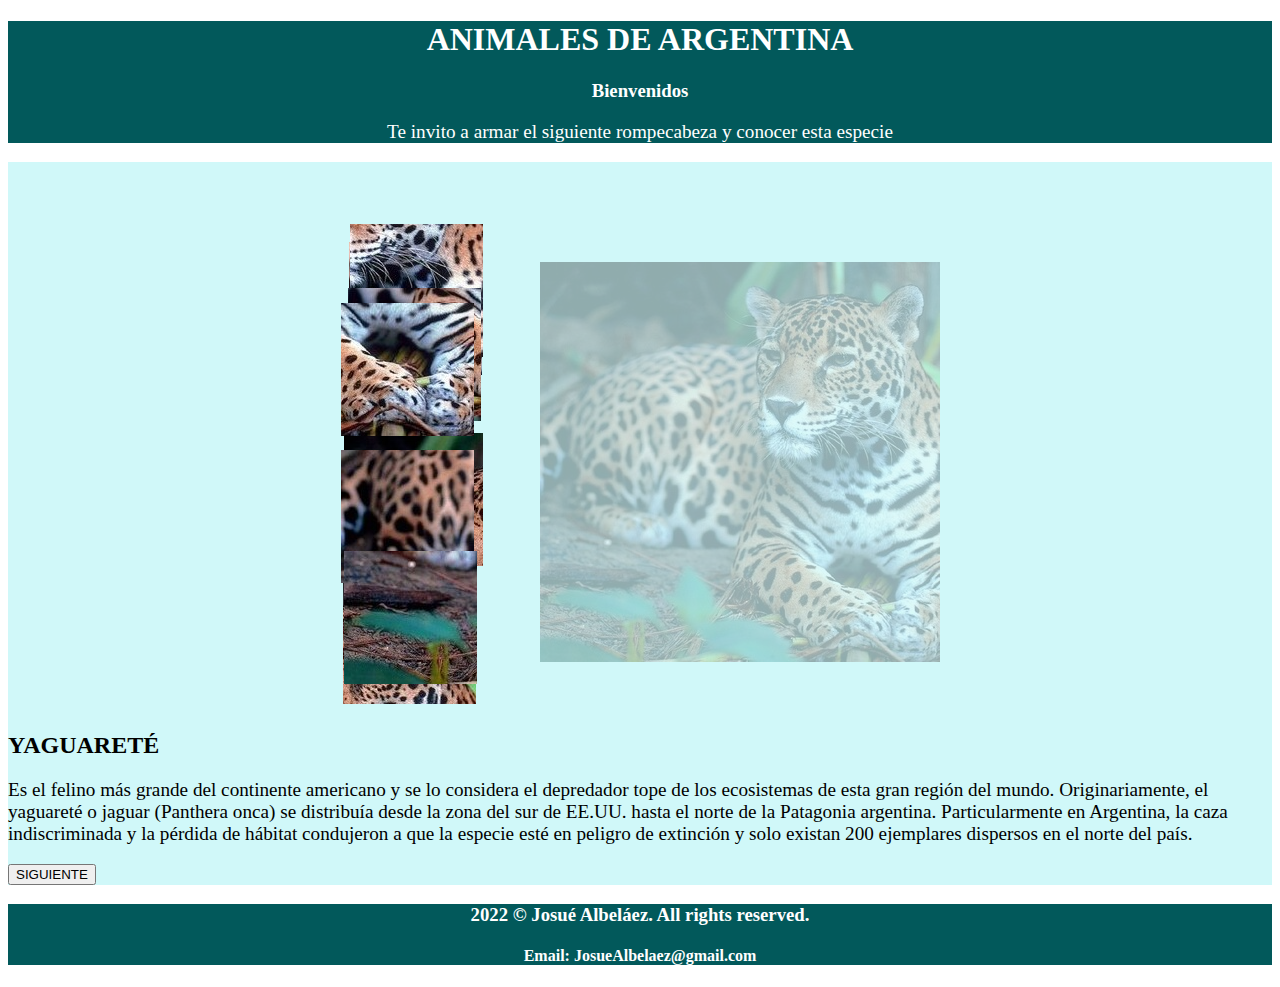
<file: index.html>
<!DOCTYPE html>
<html lang="en">
<head>
    <meta charset="UTF-8">
    <meta http-equiv="X-UA-Compatible" content="IE=edge">
    <meta name="viewport" content="width=device-width, initial-scale=1.0">
    <link rel="stylesheet" href="index.css">
    <link href="https://cdn.jsdelivr.net/npm/bootstrap@5.2.0/dist/css/bootstrap.min.css" rel="stylesheet" integrity="sha384-gH2yIJqKdNHPEq0n4Mqa/HGKIhSkIHeL5AyhkYV8i59U5AR6csBvApHHNl/vI1Bx" crossorigin="anonymous">

    
    <title>Animales de Argentina</title>
    <link rel="shortcut icon" href="img/icon.png">
</head>
<body>
<div align="center" class="container1 py-2" width="400" height="400" x="200" y="100">
     <h1 align="center">ANIMALES DE ARGENTINA</h1>
     <h3 align="center">Bienvenidos</h3>
    <P>Te invito a armar el siguiente rompecabeza y conocer esta especie</P>
</div>
    <div class="container py-3 margin-botton">
    <svg width= "600" height="550" id="entorno"  >
    <g id="fondo" align="center"><image href="img/Yaguareté.jpg" width="400" height="400" x="200" y="100"> </g>
   
	<g class="padre" id="0"><image href="img/YaguaretePARTES/1.jpg" class="movil"></g>
	<g class="padre" id="1"><image href="img/YaguaretePARTES/2.jpg" class="movil"></g>
	<g class="padre" id="2"><image href="img/YaguaretePARTES/3.jpg" class="movil"></g>
	<g class="padre" id="3"><image href="img/YaguaretePARTES/4.jpg" class="movil"></g>
	<g class="padre" id="4"><image href="img/YaguaretePARTES/5.jpg" class="movil"></g>
	<g class="padre" id="5"><image href="img/YaguaretePARTES/6.jpg" class="movil"></g>
	<g class="padre" id="6"><image href="img/YaguaretePARTES/7.jpg" class="movil"></g>
	<g class="padre" id="7"><image href="img/YaguaretePARTES/8.jpg" class="movil"></g>
	<g class="padre" id="8"><image href="img/YaguaretePARTES/9.jpg" class="movil"></g>
   </svg>
<audio id="win" src="sonido/aplausos.mp3"></audio>


<div class="col-md-6 py-0 container-fluid">
    <div class="h-100 p-5 text-bg-dark rounded-3">
      <h2>YAGUARETÉ</h2>
      <p>Es el felino más grande del continente americano y se lo considera el depredador tope de los ecosistemas de esta gran región del mundo. Originariamente, el yaguareté o jaguar (Panthera onca) se distribuía desde la zona del sur de EE.UU. hasta el norte de la Patagonia argentina. Particularmente en Argentina, la caza indiscriminada y la pérdida de hábitat condujeron a que la especie esté en peligro de extinción y solo existan 200 ejemplares dispersos en el norte del país.</p>
      <a href="animal2.html"><button class="btn btn-outline-light" type="button">SIGUIENTE</button></a>
      
    </div>
  </div>

</div>

<footer class="footer" align="center">
<h3 class="autor">2022 © Josué Albeláez. All rights reserved.</h3>
<h4 class="email">Email: JosueAlbelaez@gmail.com</h4>
</footer>
    
</body>
<script src="index.js" ></script>
<script src="https://cdn.jsdelivr.net/npm/bootstrap@5.2.0/dist/js/bootstrap.bundle.min.js" integrity="sha384-A3rJD856KowSb7dwlZdYEkO39Gagi7vIsF0jrRAoQmDKKtQBHUuLZ9AsSv4jD4Xa" crossorigin="anonymous"></script>

</html>
</file>
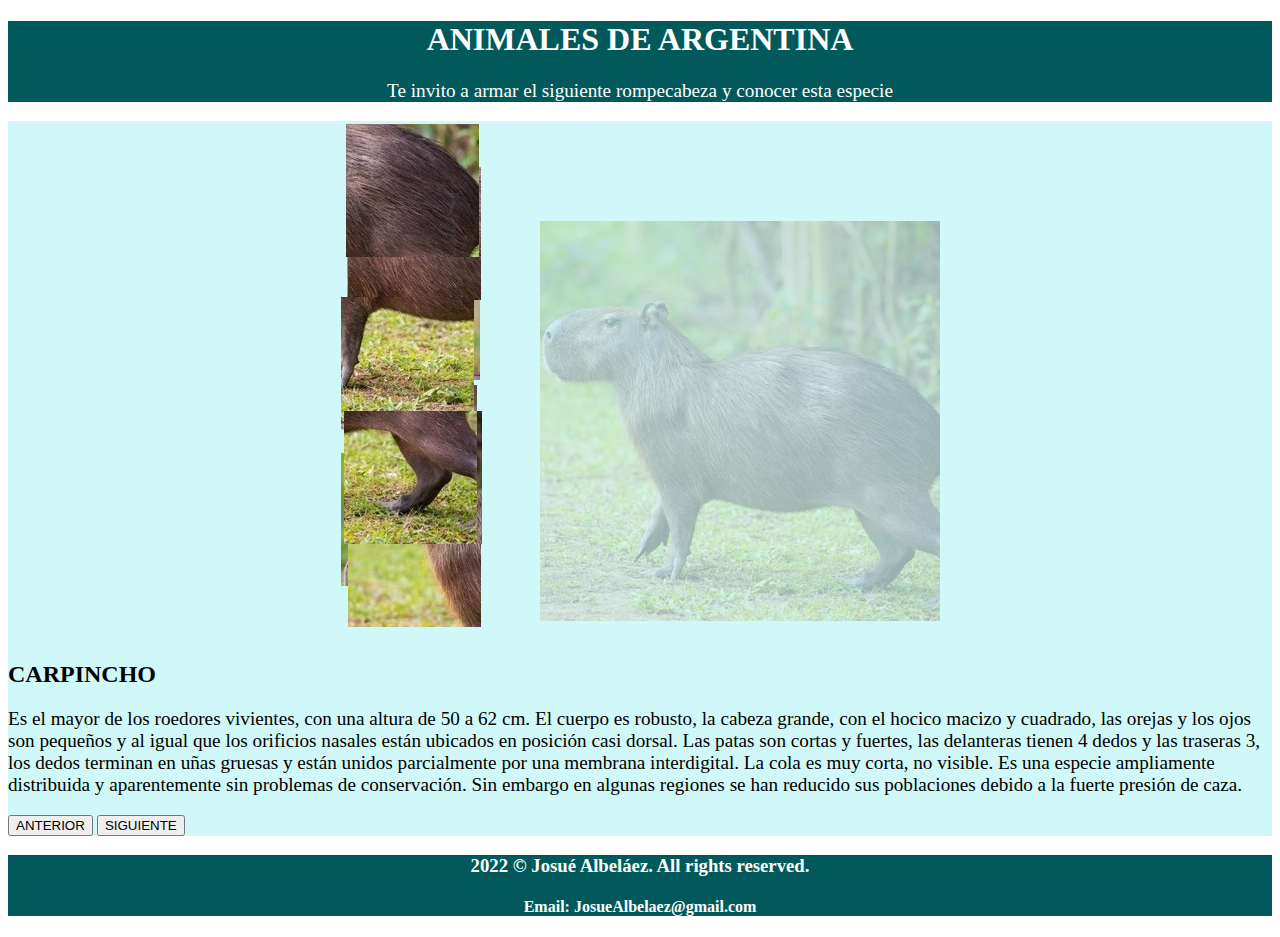
<file: animal10.html>
<!DOCTYPE html>
<html lang="en">
<head>
    <meta charset="UTF-8">
    <meta http-equiv="X-UA-Compatible" content="IE=edge">
    <meta name="viewport" content="width=device-width, initial-scale=1.0">
    <link rel="stylesheet" href="index.css">
    <link href="https://cdn.jsdelivr.net/npm/bootstrap@5.2.0/dist/css/bootstrap.min.css" rel="stylesheet" integrity="sha384-gH2yIJqKdNHPEq0n4Mqa/HGKIhSkIHeL5AyhkYV8i59U5AR6csBvApHHNl/vI1Bx" crossorigin="anonymous">

    
    <title>Escuerzo</title>
    <link rel="shortcut icon" href="img/icon.png">
</head>
<body>
<div align="center" class="container1 py-2" width="400" height="400" x="200" y="100">
     <h1 align="center">ANIMALES DE ARGENTINA</h1>
    <P>Te invito a armar el siguiente rompecabeza y conocer esta especie</P>
</div>
    <div class="container py-3 margin-botton">
    <svg width="600" height="520" id="entorno" >
      
    <g id="fondo"><image href="img/carpincho.jpg" width="400" height="400" x="200" y="100"> </g>
     
	<g class="padre" id="0"><image href="img/carpincho/-1.jpg" class="movil"></g>
	<g class="padre" id="1"><image href="img/carpincho/-2.jpg" class="movil"></g>
	<g class="padre" id="2"><image href="img/carpincho/-3.jpg" class="movil"></g>
	<g class="padre" id="3"><image href="img/carpincho/-4.jpg" class="movil"></g>
	<g class="padre" id="4"><image href="img/carpincho/-5.jpg" class="movil"></g>
	<g class="padre" id="5"><image href="img/carpincho/-6.jpg" class="movil"></g>
	<g class="padre" id="6"><image href="img/carpincho/-7.jpg" class="movil"></g>
	<g class="padre" id="7"><image href="img/carpincho/-8.jpg" class="movil"></g>
	<g class="padre" id="8"><image href="img/carpincho/-9.jpg" class="movil"></g>
   </svg>
<audio id="win" src="sonido/aplausos.mp3"></audio>

<div class="col-md-6 py-0 container-fluid">
    <div class="h-100 p-5 text-bg-dark rounded-3">
      <h2>CARPINCHO</h2>
      <p>Es el mayor de los roedores vivientes, con una altura de 50 a 62 cm. El cuerpo es robusto, la cabeza grande, con el hocico macizo y cuadrado, las orejas y los ojos  son pequeños y al igual que los orificios nasales están ubicados en posición casi dorsal. Las patas son cortas y fuertes, las delanteras tienen 4 dedos y las traseras 3, los dedos terminan en uñas gruesas y están unidos parcialmente por una membrana interdigital. La cola es muy corta, no visible. Es una especie ampliamente distribuida y aparentemente sin problemas de conservación. Sin embargo en algunas regiones se han reducido sus poblaciones debido a la fuerte presión de caza.</p>
      <a href="animal9.html"><button class="btn btn-outline-light" type="button">ANTERIOR</button></a>
      <a href="animal11.html"><button class="btn btn-outline-light" type="button">SIGUIENTE</button></a>
      
    </div>
  </div>

</div>

<footer class="footer" align="center">
<h3 class="autor">2022 © Josué Albeláez. All rights reserved.</h3>
<h4 class="email">Email: JosueAlbelaez@gmail.com</h4>
</footer>
    
</body>
<script src="index.js" ></script>
<script src="https://cdn.jsdelivr.net/npm/bootstrap@5.2.0/dist/js/bootstrap.bundle.min.js" integrity="sha384-A3rJD856KowSb7dwlZdYEkO39Gagi7vIsF0jrRAoQmDKKtQBHUuLZ9AsSv4jD4Xa" crossorigin="anonymous"></script>

</html>
</file>
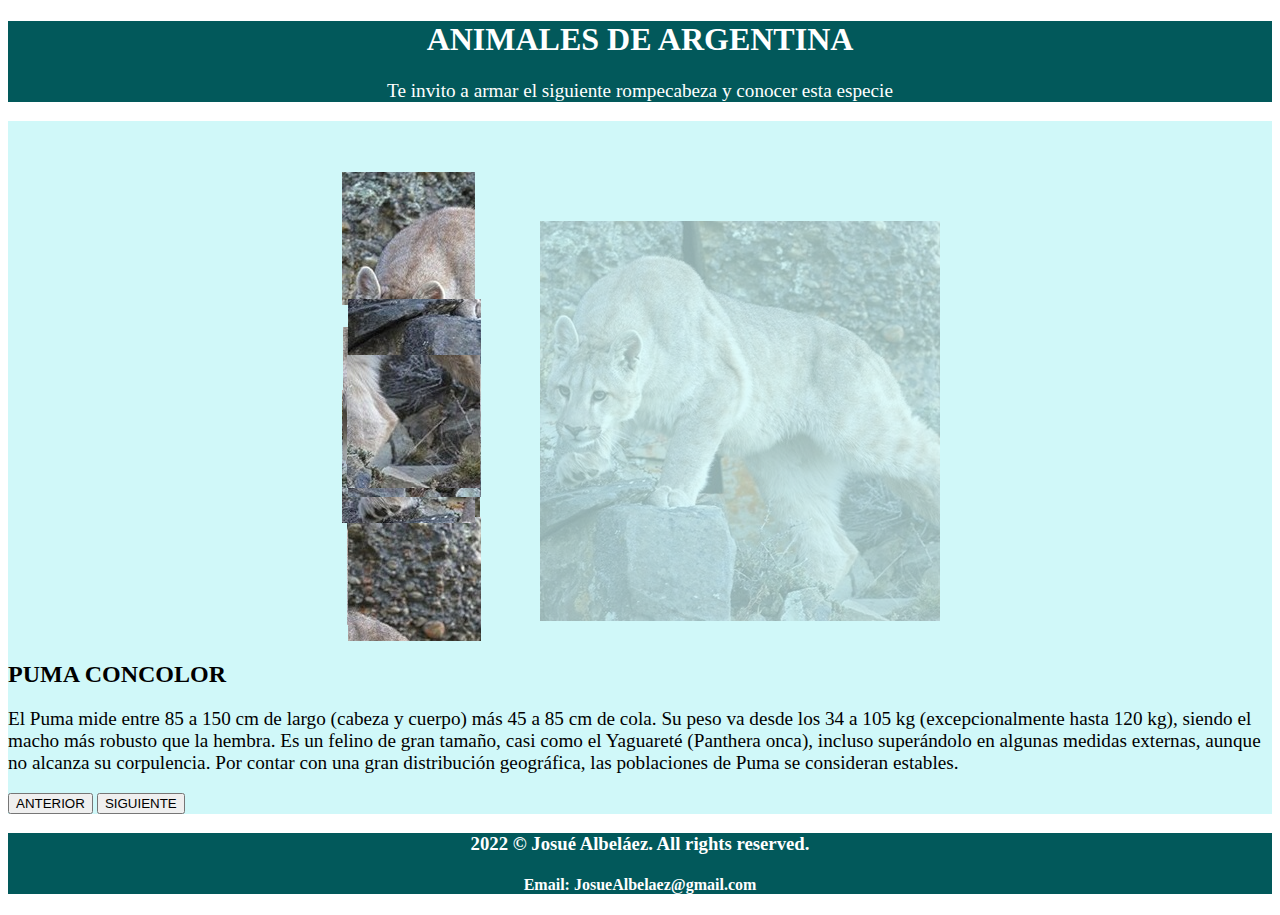
<file: animal11.html>
<!DOCTYPE html>
<html lang="en">
<head>
    <meta charset="UTF-8">
    <meta http-equiv="X-UA-Compatible" content="IE=edge">
    <meta name="viewport" content="width=device-width, initial-scale=1.0">
    <link rel="stylesheet" href="index.css">
    <link href="https://cdn.jsdelivr.net/npm/bootstrap@5.2.0/dist/css/bootstrap.min.css" rel="stylesheet" integrity="sha384-gH2yIJqKdNHPEq0n4Mqa/HGKIhSkIHeL5AyhkYV8i59U5AR6csBvApHHNl/vI1Bx" crossorigin="anonymous">

    
    <title>Puma concolor</title>
    <link rel="shortcut icon" href="img/icon.png">
</head>
<body>
<div align="center" class="container1 py-2" width="400" height="400" x="200" y="100">
     <h1 align="center">ANIMALES DE ARGENTINA</h1>
    <P>Te invito a armar el siguiente rompecabeza y conocer esta especie</P>
</div>
    <div class="container py-3 margin-botton">
    <svg width="600" height="520" id="entorno" >
      
    <g id="fondo"><image href="img/puma.jpg" width="400" height="400" x="200" y="100"> </g>
     
	<g class="padre" id="0"><image href="img/puma/-1.jpg" class="movil"></g>
	<g class="padre" id="1"><image href="img/puma/-2.jpg" class="movil"></g>
	<g class="padre" id="2"><image href="img/puma/-3.jpg" class="movil"></g>
	<g class="padre" id="3"><image href="img/puma/-4.jpg" class="movil"></g>
	<g class="padre" id="4"><image href="img/puma/-5.jpg" class="movil"></g>
	<g class="padre" id="5"><image href="img/puma/-6.jpg" class="movil"></g>
	<g class="padre" id="6"><image href="img/puma/-7.jpg" class="movil"></g>
	<g class="padre" id="7"><image href="img/puma/-8.jpg" class="movil"></g>
	<g class="padre" id="8"><image href="img/puma/-9.jpg" class="movil"></g>
   </svg>
<audio id="win" src="sonido/aplausos.mp3"></audio>

<div class="col-md-6 py-0 container-fluid">
    <div class="h-100 p-5 text-bg-dark rounded-3">
      <h2>PUMA CONCOLOR</h2>
      <p>El Puma mide entre 85 a 150 cm de largo (cabeza y cuerpo) más 45 a 85 cm de cola. Su peso va desde los 34 a 105 kg (excepcionalmente hasta 120 kg), siendo el macho más robusto que la hembra.
         Es un felino de gran tamaño, casi como el Yaguareté (Panthera  onca), incluso superándolo en algunas medidas externas, aunque no alcanza su corpulencia. Por contar con una gran distribución geográfica, las poblaciones de Puma se consideran estables.</p>
      <a href="animal10.html"><button class="btn btn-outline-light" type="button">ANTERIOR</button></a>
      <a href="animal12.html"><button class="btn btn-outline-light" type="button">SIGUIENTE</button></a>
      
    </div>
  </div>

</div>

<footer class="footer" align="center">
<h3 class="autor">2022 © Josué Albeláez. All rights reserved.</h3>
<h4 class="email">Email: JosueAlbelaez@gmail.com</h4>
</footer>
    
</body>
<script src="index.js" ></script>
<script src="https://cdn.jsdelivr.net/npm/bootstrap@5.2.0/dist/js/bootstrap.bundle.min.js" integrity="sha384-A3rJD856KowSb7dwlZdYEkO39Gagi7vIsF0jrRAoQmDKKtQBHUuLZ9AsSv4jD4Xa" crossorigin="anonymous"></script>

</html>
</file>
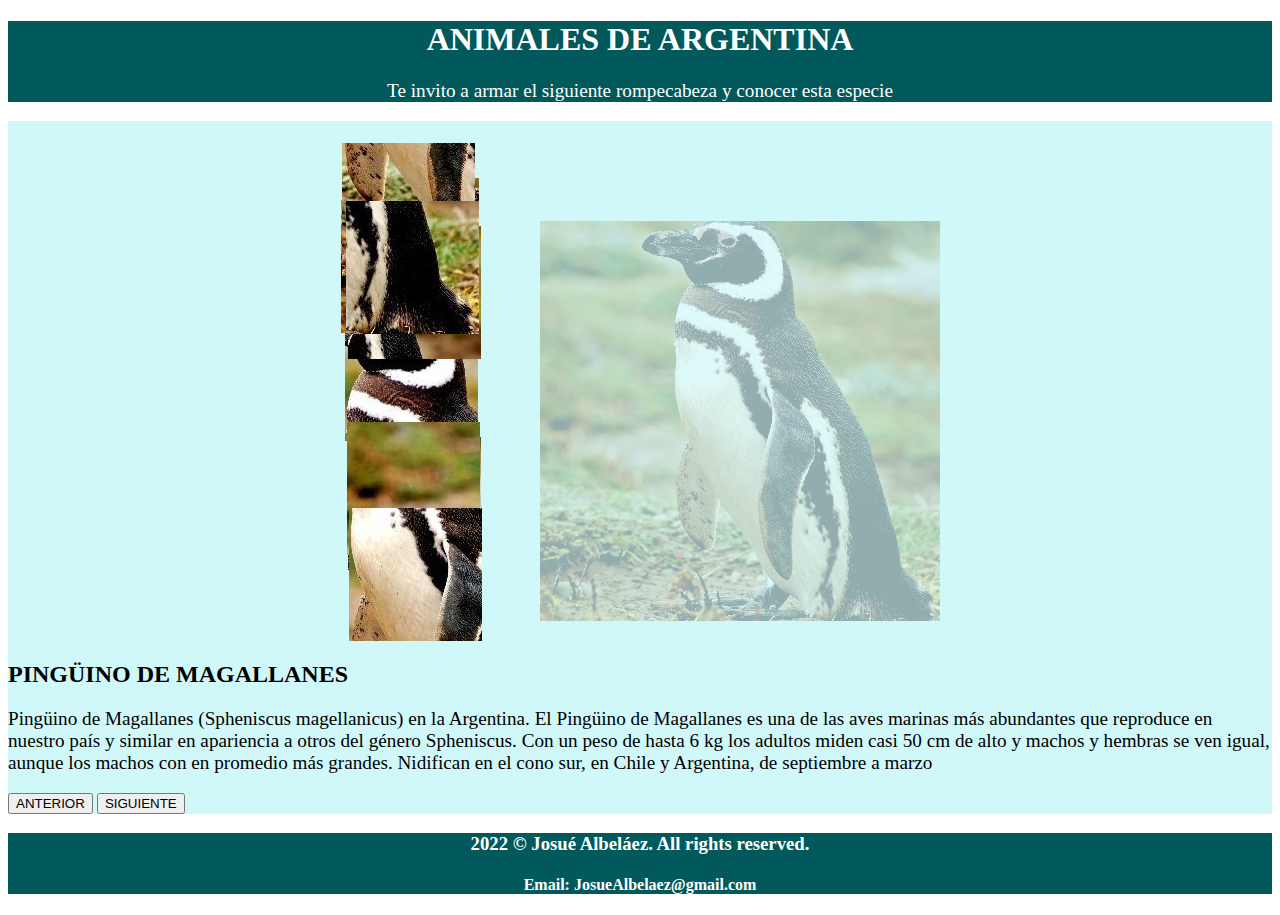
<file: animal12.html>
<!DOCTYPE html>
<html lang="en">
<head>
    <meta charset="UTF-8">
    <meta http-equiv="X-UA-Compatible" content="IE=edge">
    <meta name="viewport" content="width=device-width, initial-scale=1.0">
    <link rel="stylesheet" href="index.css">
    <link href="https://cdn.jsdelivr.net/npm/bootstrap@5.2.0/dist/css/bootstrap.min.css" rel="stylesheet" integrity="sha384-gH2yIJqKdNHPEq0n4Mqa/HGKIhSkIHeL5AyhkYV8i59U5AR6csBvApHHNl/vI1Bx" crossorigin="anonymous">

    
    <title>Pingüino de Magallanes</title>
    <link rel="shortcut icon" href="img/icon.png">
</head>
<body>
<div align="center" class="container1 py-2" width="400" height="400" x="200" y="100">
     <h1 align="center">ANIMALES DE ARGENTINA</h1>
    <P>Te invito a armar el siguiente rompecabeza y conocer esta especie</P>
</div>
    <div class="container py-3 margin-botton">
    <svg width="600" height="520" id="entorno" >
      
    <g id="fondo"><image href="img/pinguino.jpg" width="400" height="400" x="200" y="100"> </g>
     
	<g class="padre" id="0"><image href="img/pinguino/-1.jpg" class="movil"></g>
	<g class="padre" id="1"><image href="img/pinguino/-2.jpg" class="movil"></g>
	<g class="padre" id="2"><image href="img/pinguino/-3.jpg" class="movil"></g>
	<g class="padre" id="3"><image href="img/pinguino/-4.jpg" class="movil"></g>
	<g class="padre" id="4"><image href="img/pinguino/-5.jpg" class="movil"></g>
	<g class="padre" id="5"><image href="img/pinguino/-6.jpg" class="movil"></g>
	<g class="padre" id="6"><image href="img/pinguino/-7.jpg" class="movil"></g>
	<g class="padre" id="7"><image href="img/pinguino/-8.jpg" class="movil"></g>
	<g class="padre" id="8"><image href="img/pinguino/-9.jpg" class="movil"></g>
   </svg>
<audio id="win" src="sonido/aplausos.mp3"></audio>

<div class="col-md-6 py-0 container-fluid">
    <div class="h-100 p-5 text-bg-dark rounded-3">
      <h2>PINGÜINO DE MAGALLANES</h2>
      <p>Pingüino de Magallanes (Spheniscus magellanicus) en la Argentina. El Pingüino de Magallanes es una de las aves marinas más abundantes que reproduce en nuestro país y similar en apariencia a otros del género Spheniscus. Con un peso de hasta 6 kg los adultos miden casi 50 cm de alto y machos y hembras se ven igual, aunque los machos con en promedio más grandes. Nidifican en el cono sur, en Chile y Argentina, de septiembre a marzo</p>
      <a href="animal11.html"><button class="btn btn-outline-light" type="button">ANTERIOR</button></a>
      <a href="index.html"><button class="btn btn-outline-light" type="button">SIGUIENTE</button></a>
      
    </div>
  </div>

</div>

<footer class="footer" align="center">
<h3 class="autor">2022 © Josué Albeláez. All rights reserved.</h3>
<h4 class="email">Email: JosueAlbelaez@gmail.com</h4>
</footer>
    
</body>
<script src="index.js" ></script>
<script src="https://cdn.jsdelivr.net/npm/bootstrap@5.2.0/dist/js/bootstrap.bundle.min.js" integrity="sha384-A3rJD856KowSb7dwlZdYEkO39Gagi7vIsF0jrRAoQmDKKtQBHUuLZ9AsSv4jD4Xa" crossorigin="anonymous"></script>

</html>
</file>
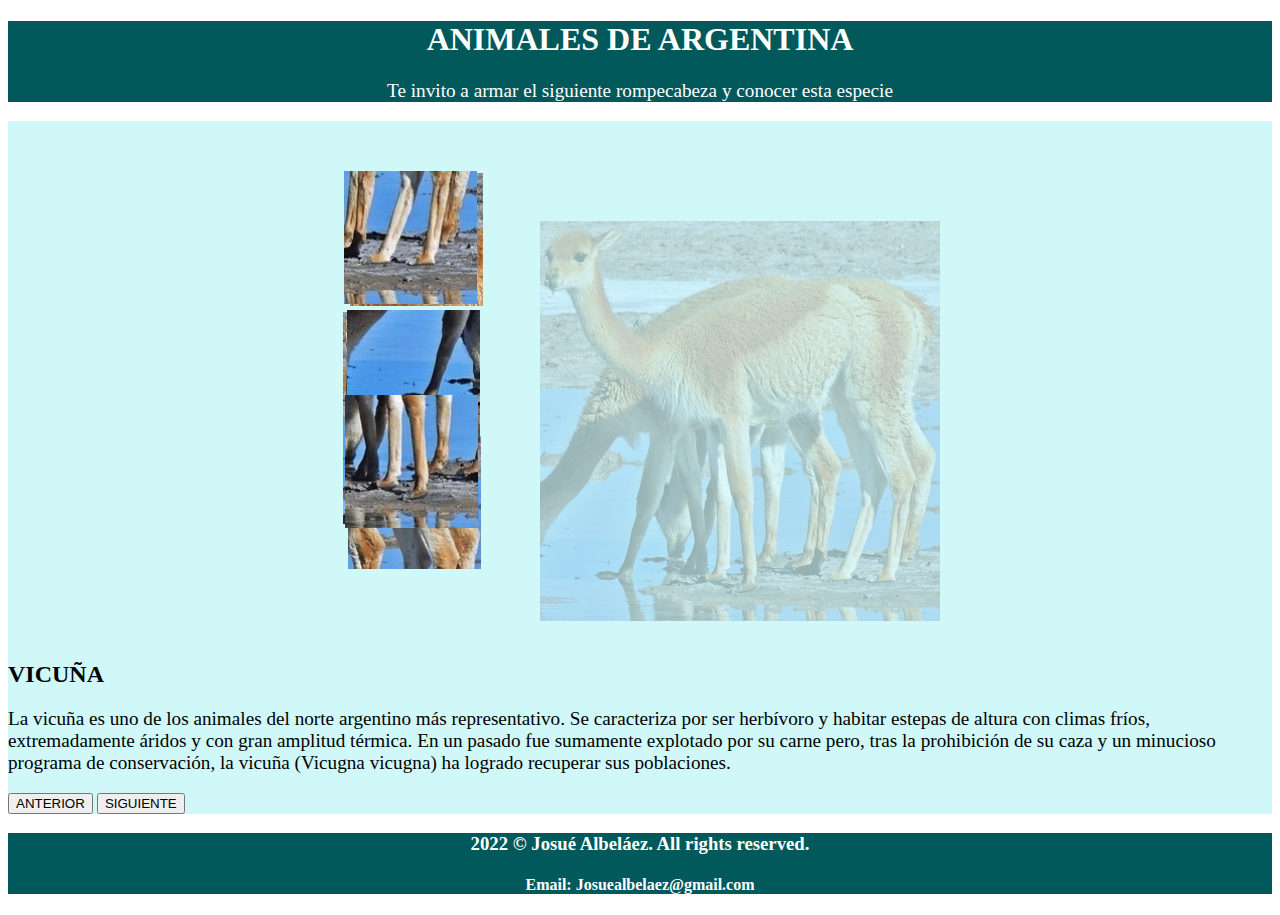
<file: animal2.html>
<!DOCTYPE html>
<html lang="en">
<head>
    <meta charset="UTF-8">
    <meta http-equiv="X-UA-Compatible" content="IE=edge">
    <meta name="viewport" content="width=device-width, initial-scale=1.0">
    <link rel="stylesheet" href="index.css">
    <link href="https://cdn.jsdelivr.net/npm/bootstrap@5.2.0/dist/css/bootstrap.min.css" rel="stylesheet" integrity="sha384-gH2yIJqKdNHPEq0n4Mqa/HGKIhSkIHeL5AyhkYV8i59U5AR6csBvApHHNl/vI1Bx" crossorigin="anonymous">

    
    <title>Vicuña</title>
    <link rel="shortcut icon" href="img/icon.png">
</head>
<body>

    <div align="center" class="container1 py-2" width="400" height="400" x="200" y="100">
        <h1 align="center">ANIMALES DE ARGENTINA</h1>
       <P>Te invito a armar el siguiente rompecabeza y conocer esta especie</P>
   </div>

    <div class="container py-3 margin-botton" >

    <svg width="600" height="520" id="entorno" >
       
    <g id="fondo"><image href="img/VICUÑA.jpg" width="400" height="400" x="200" y="100"> </g>
   
	<g class="padre" id="0"><image href="img/VicunaPARTES/1.jpg" class="movil"></g>
	<g class="padre" id="1"><image href="img/VicunaPARTES/2.jpg" class="movil"></g>
	<g class="padre" id="2"><image href="img/VicunaPARTES/3.jpg" class="movil"></g>
	<g class="padre" id="3"><image href="img/VicunaPARTES/4.jpg" class="movil"></g>
	<g class="padre" id="4"><image href="img/VicunaPARTES/5.jpg" class="movil"></g>
	<g class="padre" id="5"><image href="img/VicunaPARTES/6.jpg" class="movil"></g>
	<g class="padre" id="6"><image href="img/VicunaPARTES/7.jpg" class="movil"></g>
	<g class="padre" id="7"><image href="img/VicunaPARTES/8.jpg" class="movil"></g>
	<g class="padre" id="8"><image href="img/VicunaPARTES/9.jpg" class="movil"></g>
   </svg>
<audio id="win" src="sonido/aplausos.mp3"></audio>

<div class="col-md-6 py-0 container-fluid">
    <div class="h-100 p-5 text-bg-dark rounded-3">
      <h2>VICUÑA</h2>
      <p>La vicuña es uno de los animales del norte argentino más representativo. Se caracteriza por ser herbívoro y habitar estepas de altura con climas fríos, extremadamente áridos y con gran amplitud térmica. En un pasado fue sumamente explotado por su carne pero, tras la prohibición de su caza y un minucioso programa de conservación, la vicuña (Vicugna vicugna) ha logrado recuperar sus poblaciones.</p>
      
      <a href="index.html"><button class="btn btn-outline-light" type="button">ANTERIOR</button></a>
      <a href="animal3.html"><button class="btn btn-outline-light" type="button">SIGUIENTE</button></a>
      

    </div>
  </div>

</div>

<footer class="footer" align="center">
    <h3 class="autor">2022 © Josué Albeláez. All rights reserved.</h3>
    <h4 class="email">Email: Josuealbelaez@gmail.com</h4>
</footer>
    
</body>
<script src="index.js" ></script>
<script src="https://cdn.jsdelivr.net/npm/bootstrap@5.2.0/dist/js/bootstrap.bundle.min.js" integrity="sha384-A3rJD856KowSb7dwlZdYEkO39Gagi7vIsF0jrRAoQmDKKtQBHUuLZ9AsSv4jD4Xa" crossorigin="anonymous"></script>

</html>
</file>
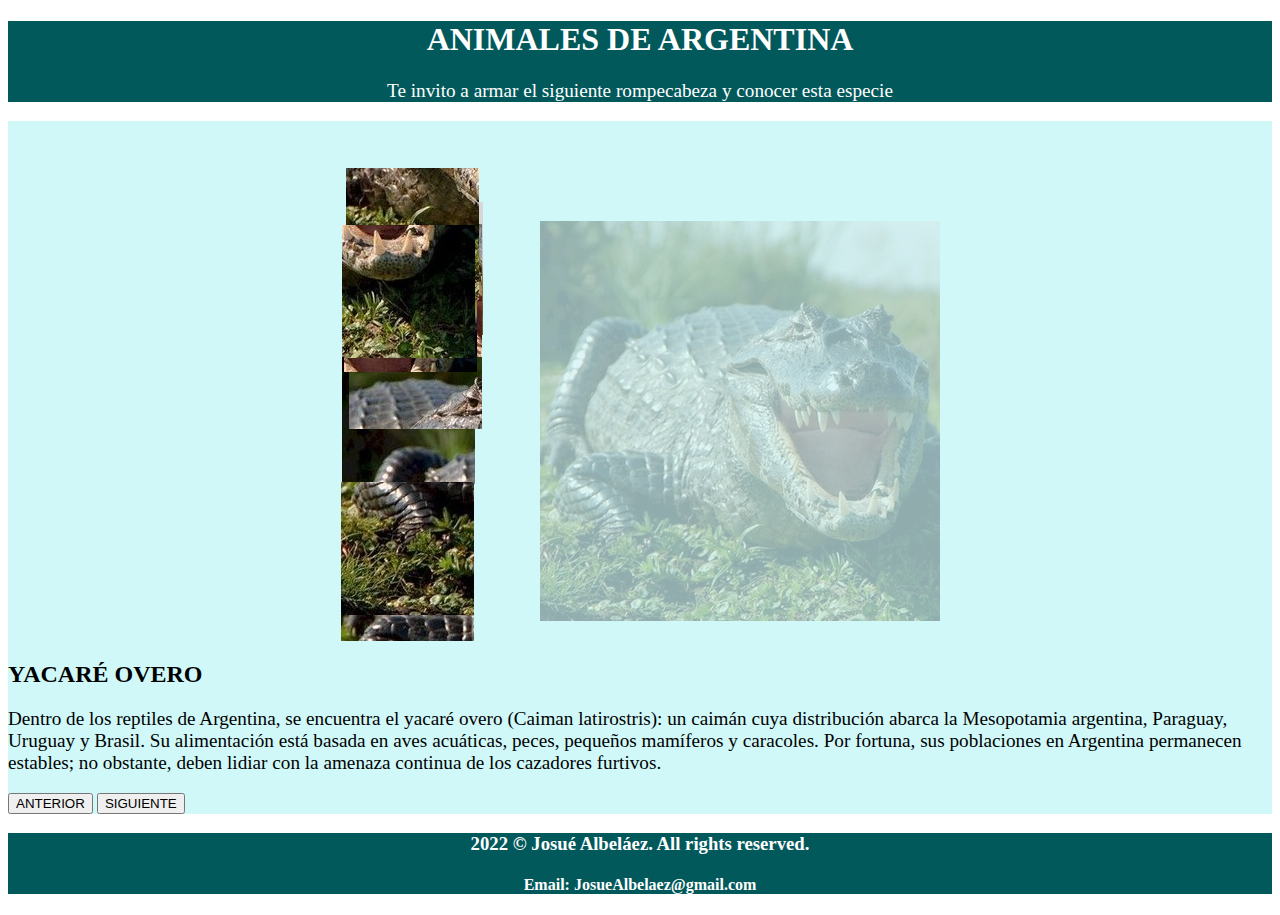
<file: animal3.html>
<!DOCTYPE html>
<html lang="en">
<head>
    <meta charset="UTF-8">
    <meta http-equiv="X-UA-Compatible" content="IE=edge">
    <meta name="viewport" content="width=device-width, initial-scale=1.0">
    <link rel="stylesheet" href="index.css">
    <link href="https://cdn.jsdelivr.net/npm/bootstrap@5.2.0/dist/css/bootstrap.min.css" rel="stylesheet" integrity="sha384-gH2yIJqKdNHPEq0n4Mqa/HGKIhSkIHeL5AyhkYV8i59U5AR6csBvApHHNl/vI1Bx" crossorigin="anonymous">

    
    <title>Yacaré overo</title>
    <link rel="shortcut icon" href="img/icon.png">
</head>
<body>
<div align="center" class="container1 py-2" width="400" height="400" x="200" y="100">
     <h1 align="center">ANIMALES DE ARGENTINA</h1>
    <P>Te invito a armar el siguiente rompecabeza y conocer esta especie</P>
</div>
    <div class="container py-3 margin-botton">
    <svg width="600" height="520" id="entorno" >
    <g id="fondo"><image href="img/Yacare.jpg" width="400" height="400" x="200" y="100"> </g>
   
	<g class="padre" id="0"><image href="img/YacarePARTES/1.jpg" class="movil"></g>
	<g class="padre" id="1"><image href="img/YacarePARTES/2.jpg" class="movil"></g>
	<g class="padre" id="2"><image href="img/YacarePARTES/3.jpg" class="movil"></g>
	<g class="padre" id="3"><image href="img/YacarePARTES/4.jpg" class="movil"></g>
	<g class="padre" id="4"><image href="img/YacarePARTES/5.jpg" class="movil"></g>
	<g class="padre" id="5"><image href="img/YacarePARTES/6.jpg" class="movil"></g>
	<g class="padre" id="6"><image href="img/YacarePARTES/7.jpg" class="movil"></g>
	<g class="padre" id="7"><image href="img/YacarePARTES/8.jpg" class="movil"></g>
	<g class="padre" id="8"><image href="img/YacarePARTES/9.jpg" class="movil"></g>
   </svg>
<audio id="win" src="sonido/aplausos.mp3"></audio>

<div class="col-md-6 py-0 container-fluid">
    <div class="h-100 p-5 text-bg-dark rounded-3">
      <h2>YACARÉ OVERO</h2>
      <p>Dentro de los reptiles de Argentina, se encuentra el yacaré overo (Caiman latirostris): un caimán cuya distribución abarca la Mesopotamia argentina, Paraguay, Uruguay y Brasil. Su alimentación está basada en aves acuáticas, peces, pequeños mamíferos y caracoles. Por fortuna, sus poblaciones en Argentina permanecen estables; no obstante, deben lidiar con la amenaza continua de los cazadores furtivos.</p>
      <a href="animal2.html"><button class="btn btn-outline-light" type="button">ANTERIOR</button></a>
      <a href="animal4.html"><button class="btn btn-outline-light" type="button">SIGUIENTE</button></a>
      
    </div>
  </div>

</div>

<footer class="footer" align="center">
<h3 class="autor">2022 © Josué Albeláez. All rights reserved.</h3>
<h4 class="email">Email: JosueAlbelaez@gmail.com</h4>
</footer>
    
</body>
<script src="index.js" ></script>
<script src="https://cdn.jsdelivr.net/npm/bootstrap@5.2.0/dist/js/bootstrap.bundle.min.js" integrity="sha384-A3rJD856KowSb7dwlZdYEkO39Gagi7vIsF0jrRAoQmDKKtQBHUuLZ9AsSv4jD4Xa" crossorigin="anonymous"></script>

</html>
</file>
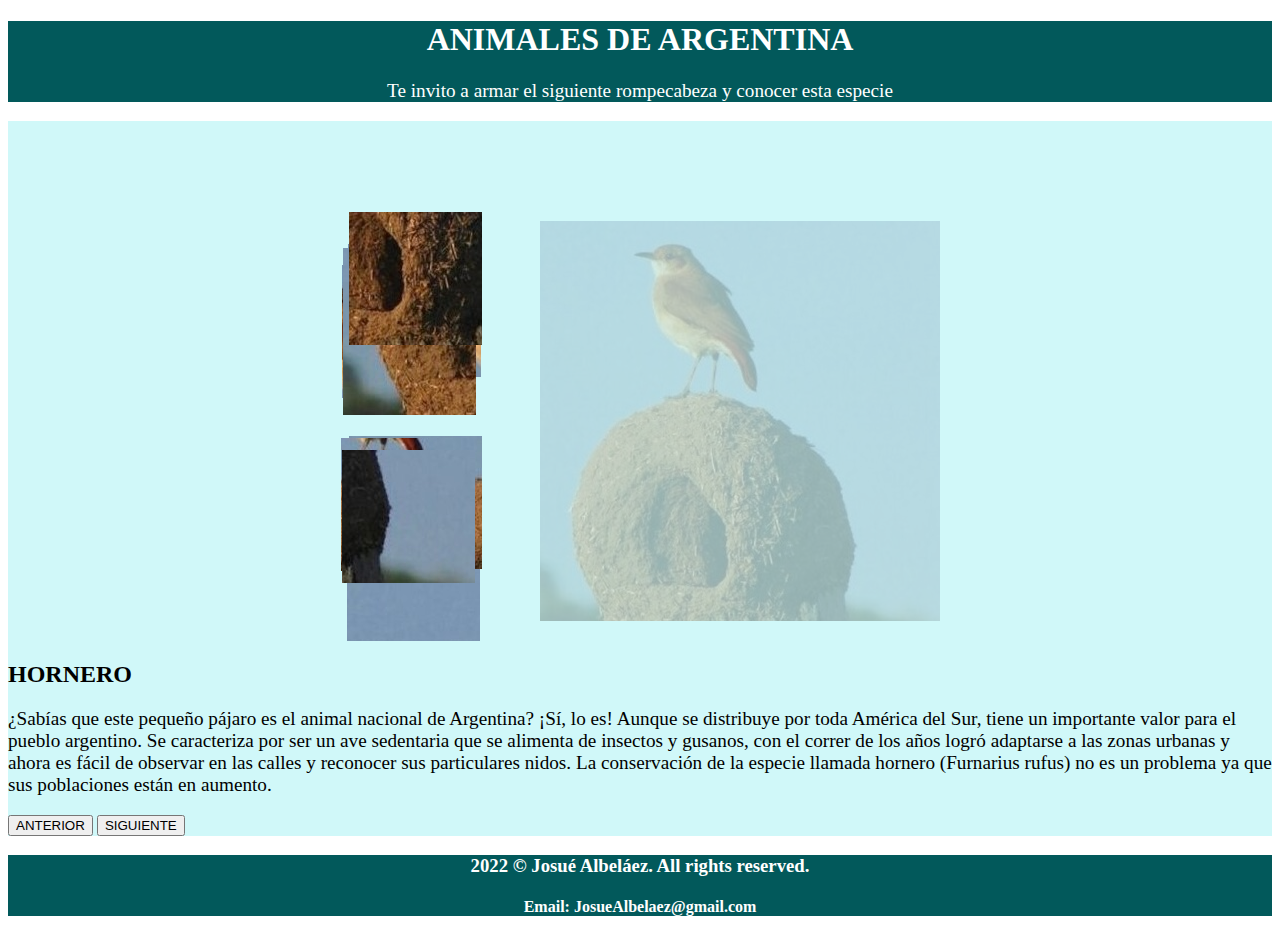
<file: animal4.html>
<!DOCTYPE html>
<html lang="en">
<head>
    <meta charset="UTF-8">
    <meta http-equiv="X-UA-Compatible" content="IE=edge">
    <meta name="viewport" content="width=device-width, initial-scale=1.0">
    <link rel="stylesheet" href="index.css">
    <link href="https://cdn.jsdelivr.net/npm/bootstrap@5.2.0/dist/css/bootstrap.min.css" rel="stylesheet" integrity="sha384-gH2yIJqKdNHPEq0n4Mqa/HGKIhSkIHeL5AyhkYV8i59U5AR6csBvApHHNl/vI1Bx" crossorigin="anonymous">

    
    <title>Hornero</title>
    <link rel="shortcut icon" href="img/icon.png">
</head>
<body>
<div align="center" class="container1 py-2" width="400" height="400" x="200" y="100">
     <h1 align="center">ANIMALES DE ARGENTINA</h1>
    <P>Te invito a armar el siguiente rompecabeza y conocer esta especie</P>
</div>
    <div class="container py-3 margin-botton">
    <svg width="600" height="520" id="entorno" >
    <g id="fondo"><image href="img/Hornero.jpg" width="400" height="400" x="200" y="100"> </g>
   
	<g class="padre" id="0"><image href="img/HorneroPARTES/1.jpg" class="movil"></g>
	<g class="padre" id="1"><image href="img/HorneroPARTES/2.jpg" class="movil"></g>
	<g class="padre" id="2"><image href="img/HorneroPARTES/3.jpg" class="movil"></g>
	<g class="padre" id="3"><image href="img/HorneroPARTES/4.jpg" class="movil"></g>
	<g class="padre" id="4"><image href="img/HorneroPARTES/5.jpg" class="movil"></g>
	<g class="padre" id="5"><image href="img/HorneroPARTES/6.jpg" class="movil"></g>
	<g class="padre" id="6"><image href="img/HorneroPARTES/7.jpg" class="movil"></g>
	<g class="padre" id="7"><image href="img/HorneroPARTES/8.jpg" class="movil"></g>
	<g class="padre" id="8"><image href="img/HorneroPARTES/9.jpg" class="movil"></g>
   </svg>
<audio id="win" src="sonido/aplausos.mp3"></audio>

<div class="col-md-6 py-0 container-fluid">
    <div class="h-100 p-5 text-bg-dark rounded-3">
      <h2>HORNERO</h2>
      <p>¿Sabías que este pequeño pájaro es el animal nacional de Argentina? ¡Sí, lo es! Aunque se distribuye por toda América del Sur, tiene un importante valor para el pueblo argentino. Se caracteriza por ser un ave sedentaria que se alimenta de insectos y gusanos, con el correr de los años logró adaptarse a las zonas urbanas y ahora es fácil de observar en las calles y reconocer sus particulares nidos. La conservación de la especie llamada hornero (Furnarius rufus) no es un problema ya que sus poblaciones están en aumento.</p>
      <a href="animal3.html"><button class="btn btn-outline-light" type="button">ANTERIOR</button></a>
      <a href="animal5.html"><button class="btn btn-outline-light" type="button">SIGUIENTE</button></a>
      
    </div>
  </div>

</div>

<footer class="footer" align="center">
<h3 class="autor">2022 © Josué Albeláez. All rights reserved.</h3>
<h4 class="email">Email: JosueAlbelaez@gmail.com</h4>
</footer>
    
</body>
<script src="index.js" ></script>
<script src="https://cdn.jsdelivr.net/npm/bootstrap@5.2.0/dist/js/bootstrap.bundle.min.js" integrity="sha384-A3rJD856KowSb7dwlZdYEkO39Gagi7vIsF0jrRAoQmDKKtQBHUuLZ9AsSv4jD4Xa" crossorigin="anonymous"></script>

</html>
</file>
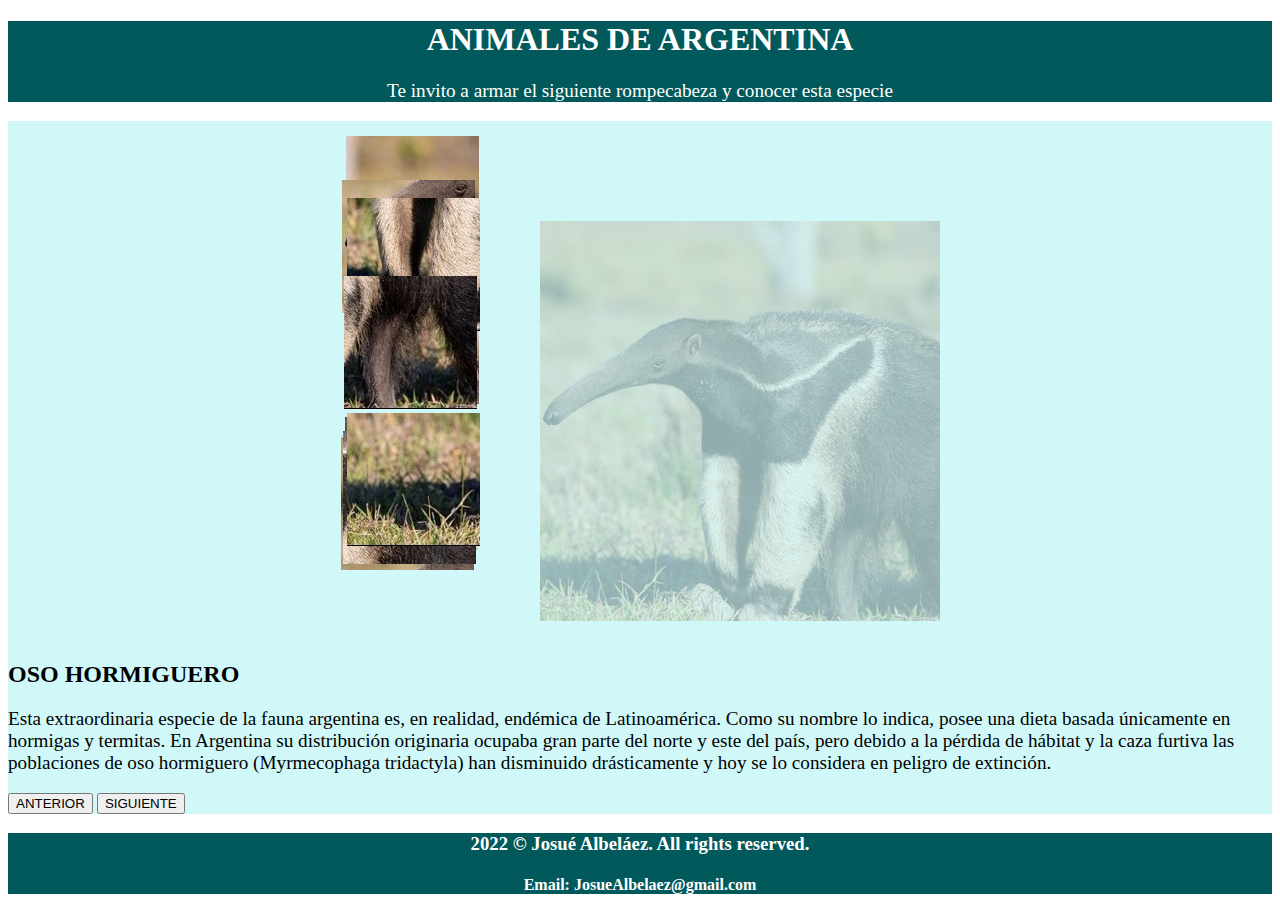
<file: animal5.html>
<!DOCTYPE html>
<html lang="en">
<head>
    <meta charset="UTF-8">
    <meta http-equiv="X-UA-Compatible" content="IE=edge">
    <meta name="viewport" content="width=device-width, initial-scale=1.0">
    <link rel="stylesheet" href="index.css">
    <link href="https://cdn.jsdelivr.net/npm/bootstrap@5.2.0/dist/css/bootstrap.min.css" rel="stylesheet" integrity="sha384-gH2yIJqKdNHPEq0n4Mqa/HGKIhSkIHeL5AyhkYV8i59U5AR6csBvApHHNl/vI1Bx" crossorigin="anonymous">

    
    <title>Oso hormiguero</title>
    <link rel="shortcut icon" href="img/icon.png">
</head>
<body>
<div align="center" class="container1 py-2" width="400" height="400" x="200" y="100">
     <h1 align="center">ANIMALES DE ARGENTINA</h1>
    <P>Te invito a armar el siguiente rompecabeza y conocer esta especie</P>
</div>
    <div class="container py-3 margin-botton">
    <svg width="600" height="520" id="entorno" >
    <g id="fondo"><image href="img/osohor.jpg" width="400" height="400" x="200" y="100"> </g>
   
	<g class="padre" id="0"><image href="img/OsohorPARTES/-1.jpg" class="movil"></g>
	<g class="padre" id="1"><image href="img/OsohorPARTES/-2.jpg" class="movil"></g>
	<g class="padre" id="2"><image href="img/OsohorPARTES/-3.jpg" class="movil"></g>
	<g class="padre" id="3"><image href="img/OsohorPARTES/-4.jpg" class="movil"></g>
	<g class="padre" id="4"><image href="img/OsohorPARTES/-5.jpg" class="movil"></g>
	<g class="padre" id="5"><image href="img/OsohorPARTES/-6.jpg" class="movil"></g>
	<g class="padre" id="6"><image href="img/OsohorPARTES/-7.jpg" class="movil"></g>
	<g class="padre" id="7"><image href="img/OsohorPARTES/-8.jpg" class="movil"></g>
	<g class="padre" id="8"><image href="img/OsohorPARTES/-9.jpg" class="movil"></g>
   </svg>
<audio id="win" src="sonido/aplausos.mp3"></audio>

<div class="col-md-6 py-0 container-fluid">
    <div class="h-100 p-5 text-bg-dark rounded-3">
      <h2>OSO HORMIGUERO</h2>
      <p>Esta extraordinaria especie de la fauna argentina es, en realidad, endémica de Latinoamérica. Como su nombre lo indica, posee una dieta basada únicamente en hormigas y termitas. En Argentina su distribución originaria ocupaba gran parte del norte y este del país, pero debido a la pérdida de hábitat y la caza furtiva las poblaciones de oso hormiguero (Myrmecophaga tridactyla) han disminuido drásticamente y hoy se lo considera en peligro de extinción.</p>
      <a href="animal4.html"><button class="btn btn-outline-light" type="button">ANTERIOR</button></a>
      <a href="animal6.html"><button class="btn btn-outline-light" type="button">SIGUIENTE</button></a>
      
    </div>
  </div>

</div>

<footer class="footer" align="center">
<h3 class="autor">2022 © Josué Albeláez. All rights reserved.</h3>
<h4 class="email">Email: JosueAlbelaez@gmail.com</h4>
</footer>
    
</body>
<script src="index.js" ></script>
<script src="https://cdn.jsdelivr.net/npm/bootstrap@5.2.0/dist/js/bootstrap.bundle.min.js" integrity="sha384-A3rJD856KowSb7dwlZdYEkO39Gagi7vIsF0jrRAoQmDKKtQBHUuLZ9AsSv4jD4Xa" crossorigin="anonymous"></script>

</html>
</file>
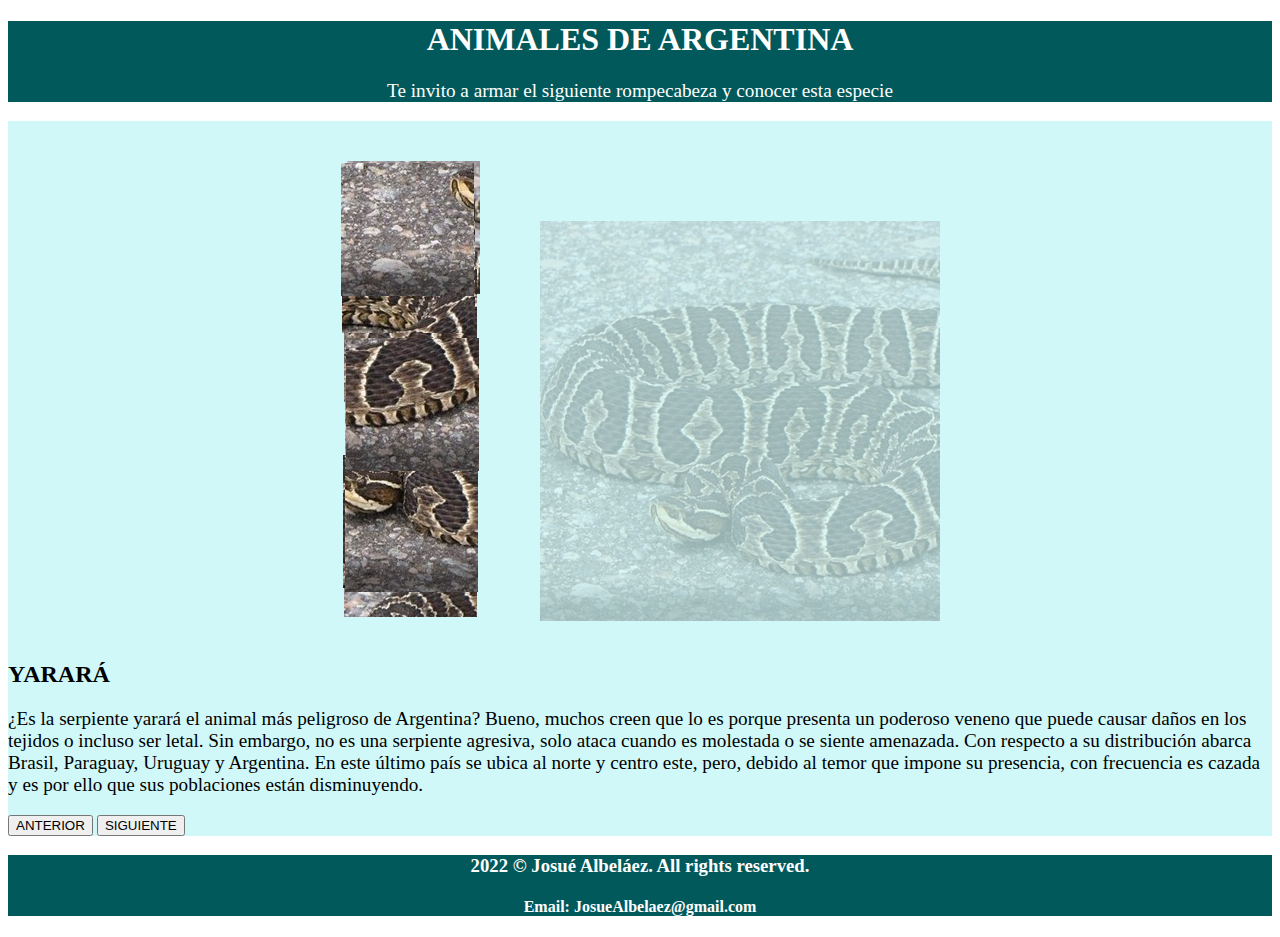
<file: animal7.html>
<!DOCTYPE html>
<html lang="en">
<head>
    <meta charset="UTF-8">
    <meta http-equiv="X-UA-Compatible" content="IE=edge">
    <meta name="viewport" content="width=device-width, initial-scale=1.0">
    <link rel="stylesheet" href="index.css">
    <link href="https://cdn.jsdelivr.net/npm/bootstrap@5.2.0/dist/css/bootstrap.min.css" rel="stylesheet" integrity="sha384-gH2yIJqKdNHPEq0n4Mqa/HGKIhSkIHeL5AyhkYV8i59U5AR6csBvApHHNl/vI1Bx" crossorigin="anonymous">

    
    <title>Yarará</title>
    <link rel="shortcut icon" href="img/icon.png">
</head>
<body>
<div align="center" class="container1 py-2" width="400" height="400" x="200" y="100">
     <h1 align="center">ANIMALES DE ARGENTINA</h1>
    <P>Te invito a armar el siguiente rompecabeza y conocer esta especie</P>
</div>
    <div class="container py-3 margin-botton">
    <svg width="600" height="520" id="entorno" >
      
    <g id="fondo"><image href="img/Yarará.jpg" width="400" height="400" x="200" y="100"> </g>
     
	<g class="padre" id="0"><image href="img/YararáPARTES/-1.jpg" class="movil"></g>
	<g class="padre" id="1"><image href="img/YararáPARTES/-2.jpg" class="movil"></g>
	<g class="padre" id="2"><image href="img/YararáPARTES/-3.jpg" class="movil"></g>
	<g class="padre" id="3"><image href="img/YararáPARTES/-4.jpg" class="movil"></g>
	<g class="padre" id="4"><image href="img/YararáPARTES/-5.jpg" class="movil"></g>
	<g class="padre" id="5"><image href="img/YararáPARTES/-6.jpg" class="movil"></g>
	<g class="padre" id="6"><image href="img/YararáPARTES/-7.jpg" class="movil"></g>
	<g class="padre" id="7"><image href="img/YararáPARTES/-8.jpg" class="movil"></g>
	<g class="padre" id="8"><image href="img/YararáPARTES/-9.jpg" class="movil"></g>
   </svg>
<audio id="win" src="sonido/aplausos.mp3"></audio>

<div class="col-md-6 py-0 container-fluid">
    <div class="h-100 p-5 text-bg-dark rounded-3">
      <h2>YARARÁ</h2>
      <p>¿Es la serpiente yarará el animal más peligroso de Argentina? Bueno, muchos creen que lo es porque presenta un poderoso veneno que puede causar daños en los tejidos o incluso ser letal. Sin embargo, no es una serpiente agresiva, solo ataca cuando es molestada o se siente amenazada. Con respecto a su distribución abarca Brasil, Paraguay, Uruguay y Argentina. En este último país se ubica al norte y centro este, pero, debido al temor que impone su presencia, con frecuencia es cazada y es por ello que sus poblaciones están disminuyendo.</p>
      <a href="animal6.html"><button class="btn btn-outline-light" type="button">ANTERIOR</button></a>
      <a href="animal8.html"><button class="btn btn-outline-light" type="button">SIGUIENTE</button></a>
      
    </div>
  </div>

</div>

<footer class="footer" align="center">
<h3 class="autor">2022 © Josué Albeláez. All rights reserved.</h3>
<h4 class="email">Email: JosueAlbelaez@gmail.com</h4>
</footer>
    
</body>
<script src="index.js" ></script>
<script src="https://cdn.jsdelivr.net/npm/bootstrap@5.2.0/dist/js/bootstrap.bundle.min.js" integrity="sha384-A3rJD856KowSb7dwlZdYEkO39Gagi7vIsF0jrRAoQmDKKtQBHUuLZ9AsSv4jD4Xa" crossorigin="anonymous"></script>

</html>
</file>
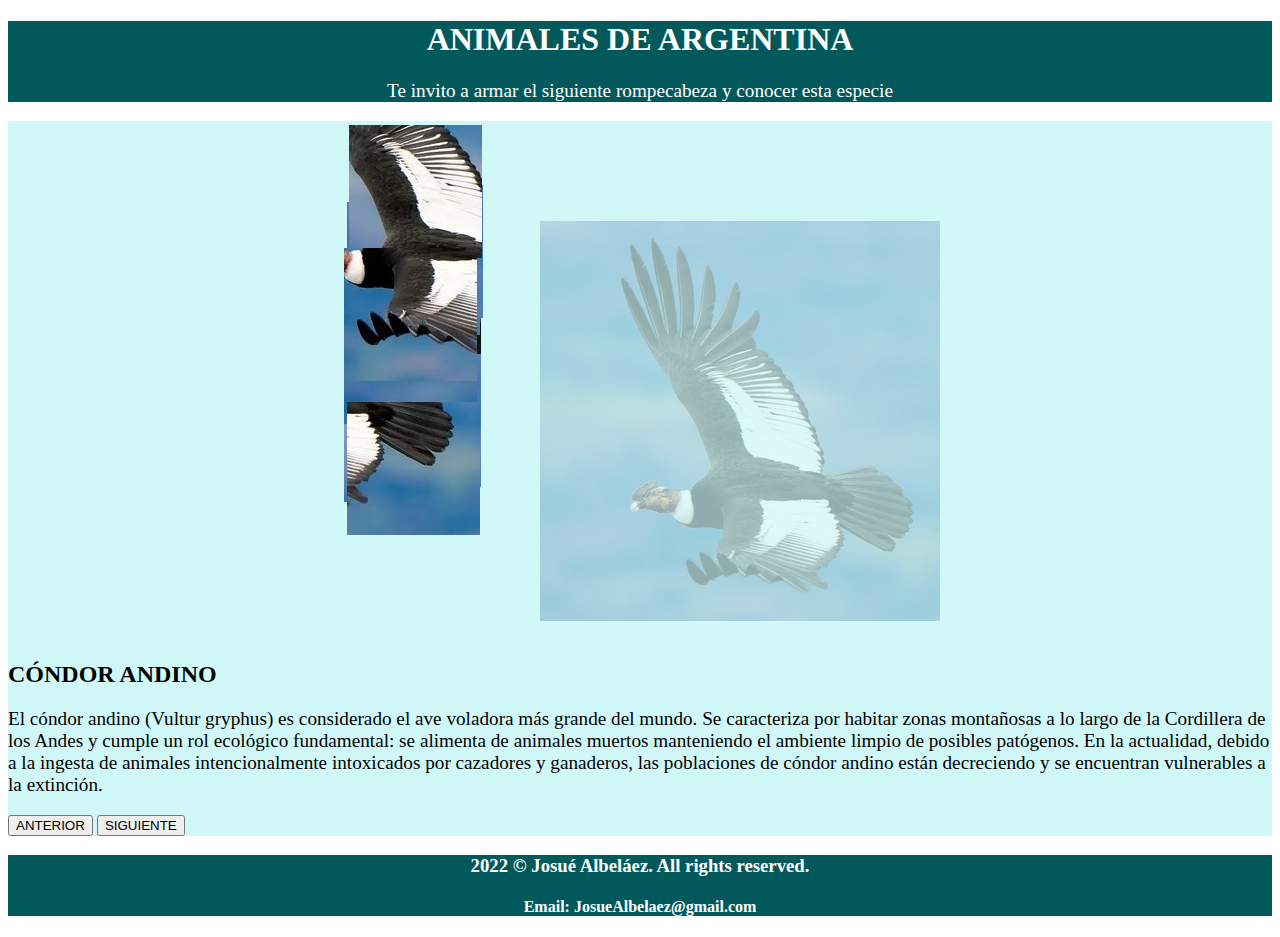
<file: animal8.html>
<!DOCTYPE html>
<html lang="en">
<head>
    <meta charset="UTF-8">
    <meta http-equiv="X-UA-Compatible" content="IE=edge">
    <meta name="viewport" content="width=device-width, initial-scale=1.0">
    <link rel="stylesheet" href="index.css">
    <link href="https://cdn.jsdelivr.net/npm/bootstrap@5.2.0/dist/css/bootstrap.min.css" rel="stylesheet" integrity="sha384-gH2yIJqKdNHPEq0n4Mqa/HGKIhSkIHeL5AyhkYV8i59U5AR6csBvApHHNl/vI1Bx" crossorigin="anonymous">

    
    <title>Cóndor andino</title>
    <link rel="shortcut icon" href="img/icon.png">
</head>
<body>
<div align="center" class="container1 py-2" width="400" height="400" x="200" y="100">
     <h1 align="center">ANIMALES DE ARGENTINA</h1>
    <P>Te invito a armar el siguiente rompecabeza y conocer esta especie</P>
</div>
    <div class="container py-3 margin-botton">
    <svg width="600" height="520" id="entorno" >
      
    <g id="fondo"><image href="img/Condor.jpg" width="400" height="400" x="200" y="100"> </g>
     
	<g class="padre" id="0"><image href="img/Condor/-1.jpg" class="movil"></g>
	<g class="padre" id="1"><image href="img/Condor/-2.jpg" class="movil"></g>
	<g class="padre" id="2"><image href="img/Condor/-3.jpg" class="movil"></g>
	<g class="padre" id="3"><image href="img/Condor/-4.jpg" class="movil"></g>
	<g class="padre" id="4"><image href="img/Condor/-5.jpg" class="movil"></g>
	<g class="padre" id="5"><image href="img/Condor/-6.jpg" class="movil"></g>
	<g class="padre" id="6"><image href="img/Condor/-7.jpg" class="movil"></g>
	<g class="padre" id="7"><image href="img/Condor/-8.jpg" class="movil"></g>
	<g class="padre" id="8"><image href="img/Condor/-9.jpg" class="movil"></g>
   </svg>
<audio id="win" src="sonido/aplausos.mp3"></audio>

<div class="col-md-6 py-0 container-fluid">
    <div class="h-100 p-5 text-bg-dark rounded-3">
      <h2>CÓNDOR ANDINO</h2>
      <p>El cóndor andino (Vultur gryphus) es considerado el ave voladora más grande del mundo. Se caracteriza por habitar zonas montañosas a lo largo de la Cordillera de los Andes y cumple un rol ecológico fundamental: se alimenta de animales muertos manteniendo el ambiente limpio de posibles patógenos.
         En la actualidad, debido a la ingesta de animales intencionalmente intoxicados por cazadores y ganaderos, las poblaciones de cóndor andino están decreciendo y se encuentran vulnerables a la extinción.</p>
      <a href="animal7.html"><button class="btn btn-outline-light" type="button">ANTERIOR</button></a>
      <a href="animal9.html"><button class="btn btn-outline-light" type="button">SIGUIENTE</button></a>
      
    </div>
  </div>

</div>

<footer class="footer" align="center">
<h3 class="autor">2022 © Josué Albeláez. All rights reserved.</h3>
<h4 class="email">Email: JosueAlbelaez@gmail.com</h4>
</footer>
    
</body>
<script src="index.js" ></script>
<script src="https://cdn.jsdelivr.net/npm/bootstrap@5.2.0/dist/js/bootstrap.bundle.min.js" integrity="sha384-A3rJD856KowSb7dwlZdYEkO39Gagi7vIsF0jrRAoQmDKKtQBHUuLZ9AsSv4jD4Xa" crossorigin="anonymous"></script>

</html>
</file>
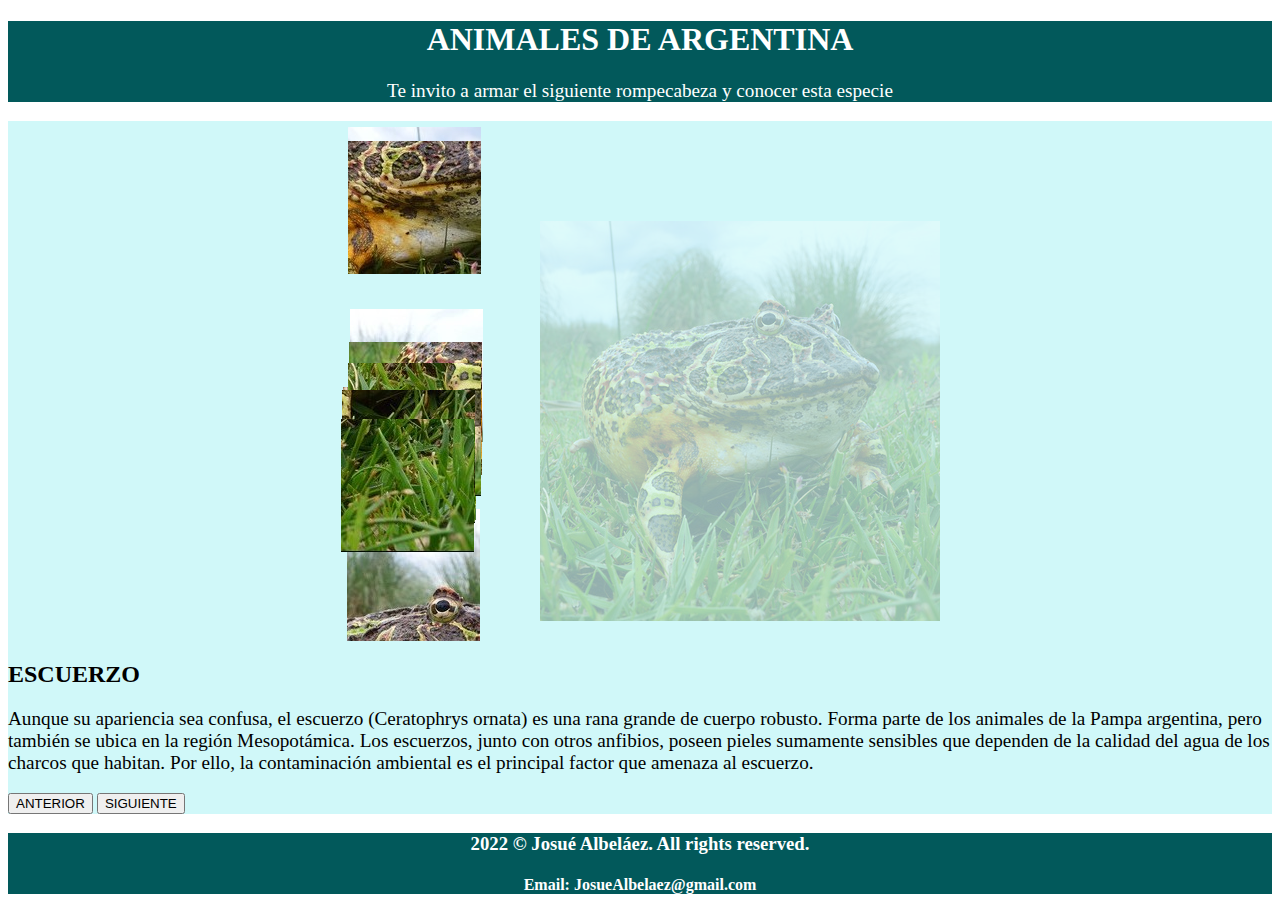
<file: animal9.html>
<!DOCTYPE html>
<html lang="en">
<head>
    <meta charset="UTF-8">
    <meta http-equiv="X-UA-Compatible" content="IE=edge">
    <meta name="viewport" content="width=device-width, initial-scale=1.0">
    <link rel="stylesheet" href="index.css">
    <link href="https://cdn.jsdelivr.net/npm/bootstrap@5.2.0/dist/css/bootstrap.min.css" rel="stylesheet" integrity="sha384-gH2yIJqKdNHPEq0n4Mqa/HGKIhSkIHeL5AyhkYV8i59U5AR6csBvApHHNl/vI1Bx" crossorigin="anonymous">

    
    <title>Escuerzo</title>
    <link rel="shortcut icon" href="img/icon.png">
</head>
<body>
<div align="center" class="container1 py-2" width="400" height="400" x="200" y="100">
     <h1 align="center">ANIMALES DE ARGENTINA</h1>
    <P>Te invito a armar el siguiente rompecabeza y conocer esta especie</P>
</div>
    <div class="container py-3 margin-botton">
    <svg width="600" height="520" id="entorno" >
      
    <g id="fondo"><image href="img/Escuerzo.jpg" width="400" height="400" x="200" y="100"> </g>
     
	<g class="padre" id="0"><image href="img/escuerzo/-1.jpg" class="movil"></g>
	<g class="padre" id="1"><image href="img/escuerzo/-2.jpg" class="movil"></g>
	<g class="padre" id="2"><image href="img/escuerzo/-3.jpg" class="movil"></g>
	<g class="padre" id="3"><image href="img/escuerzo/-4.jpg" class="movil"></g>
	<g class="padre" id="4"><image href="img/escuerzo/-5.jpg" class="movil"></g>
	<g class="padre" id="5"><image href="img/escuerzo/-6.jpg" class="movil"></g>
	<g class="padre" id="6"><image href="img/escuerzo/-7.jpg" class="movil"></g>
	<g class="padre" id="7"><image href="img/escuerzo/-8.jpg" class="movil"></g>
	<g class="padre" id="8"><image href="img/escuerzo/-9.jpg" class="movil"></g>
   </svg>
<audio id="win" src="sonido/aplausos.mp3"></audio>

<div class="col-md-6 py-0 container-fluid">
    <div class="h-100 p-5 text-bg-dark rounded-3">
      <h2>ESCUERZO</h2>
      <p>Aunque su apariencia sea confusa, el escuerzo (Ceratophrys ornata) es una rana grande de cuerpo robusto. Forma parte de los animales de la Pampa argentina, pero también se ubica en la región Mesopotámica.
         Los escuerzos, junto con otros anfibios, poseen pieles sumamente sensibles que dependen de la calidad del agua de los charcos que habitan. Por ello, la contaminación ambiental es el principal factor que amenaza al escuerzo.</p>
      <a href="animal8.html"><button class="btn btn-outline-light" type="button">ANTERIOR</button></a>
      <a href="animal10.html"><button class="btn btn-outline-light" type="button">SIGUIENTE</button></a>
      
    </div>
  </div>

</div>

<footer class="footer" align="center">
<h3 class="autor">2022 © Josué Albeláez. All rights reserved.</h3>
<h4 class="email">Email: JosueAlbelaez@gmail.com</h4>
</footer>
    
</body>
<script src="index.js" ></script>
<script src="https://cdn.jsdelivr.net/npm/bootstrap@5.2.0/dist/js/bootstrap.bundle.min.js" integrity="sha384-A3rJD856KowSb7dwlZdYEkO39Gagi7vIsF0jrRAoQmDKKtQBHUuLZ9AsSv4jD4Xa" crossorigin="anonymous"></script>

</html>
</file>
<file: index.css>
/*Hoja de estilos*/

.container1 {
	color: white;
	background-color: #02595b;
}
.container {
	background-color: #d0f8f9;
}
/*
#entorno {

    display: grid;
    grid-template-columns: repeat(2, 1fr);
    gap: 2rem;
  }

@media (min-width: 768px){
	#entorno {display: grid;}
    #entorno {
      grid-template-columns: repeat(2, 1fr);
      column-gap: 2rem;
    }
  }

  @media (min-width: 768px){
	#fondo{ width: 100%;}
  }

  */
#entorno {
	
	display: block;
	margin: 0 auto;
}

#fondo {
	
	opacity: 0.3;
}

.footer{
	color: white;
	background-color: #02595b;
}

.gbimg{
	background-color: #02595b;
}

p{
	font-size: 1.2rem;
}
</file>
